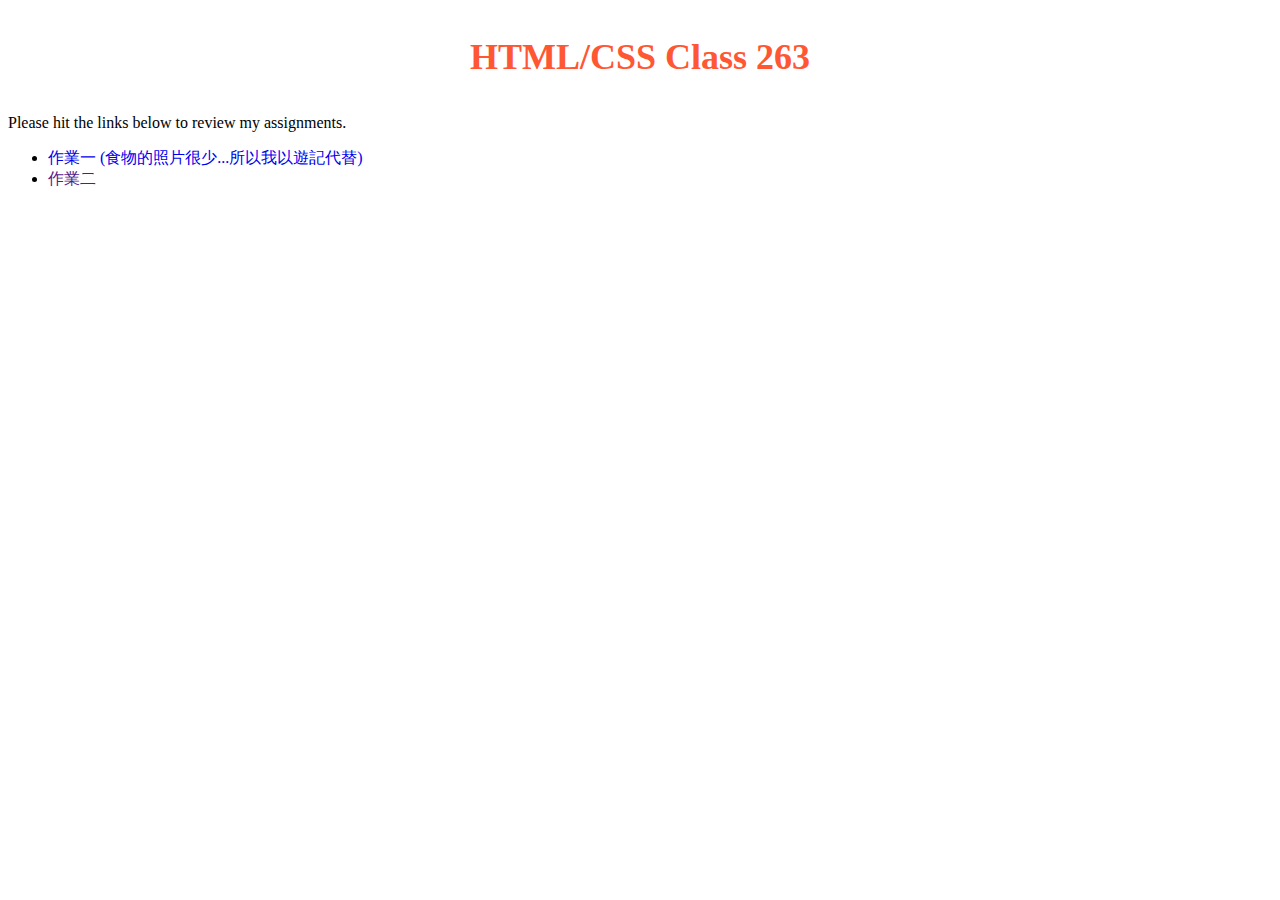
<file: index.html>
<!DOCTYPE html>
<html lang="en">

<head>
    <meta charset="UTF-8">
    <title>Assignment</title>
    <link type="text/css" rel="stylesheet" href="index.css">
</head>

<body>
    <div>
        <h3>HTML/CSS Class 263</h3>
        <p>Please hit the links below to review my assignments.</p>
        <ul style="circle">
            <li><a href="assn_01/assn_01.html">作業一 (食物的照片很少...所以我以遊記代替)</a></li>
            <li><a href="">作業二</a></li>
        </ul>
    </div>
</body>

</html>
</file>
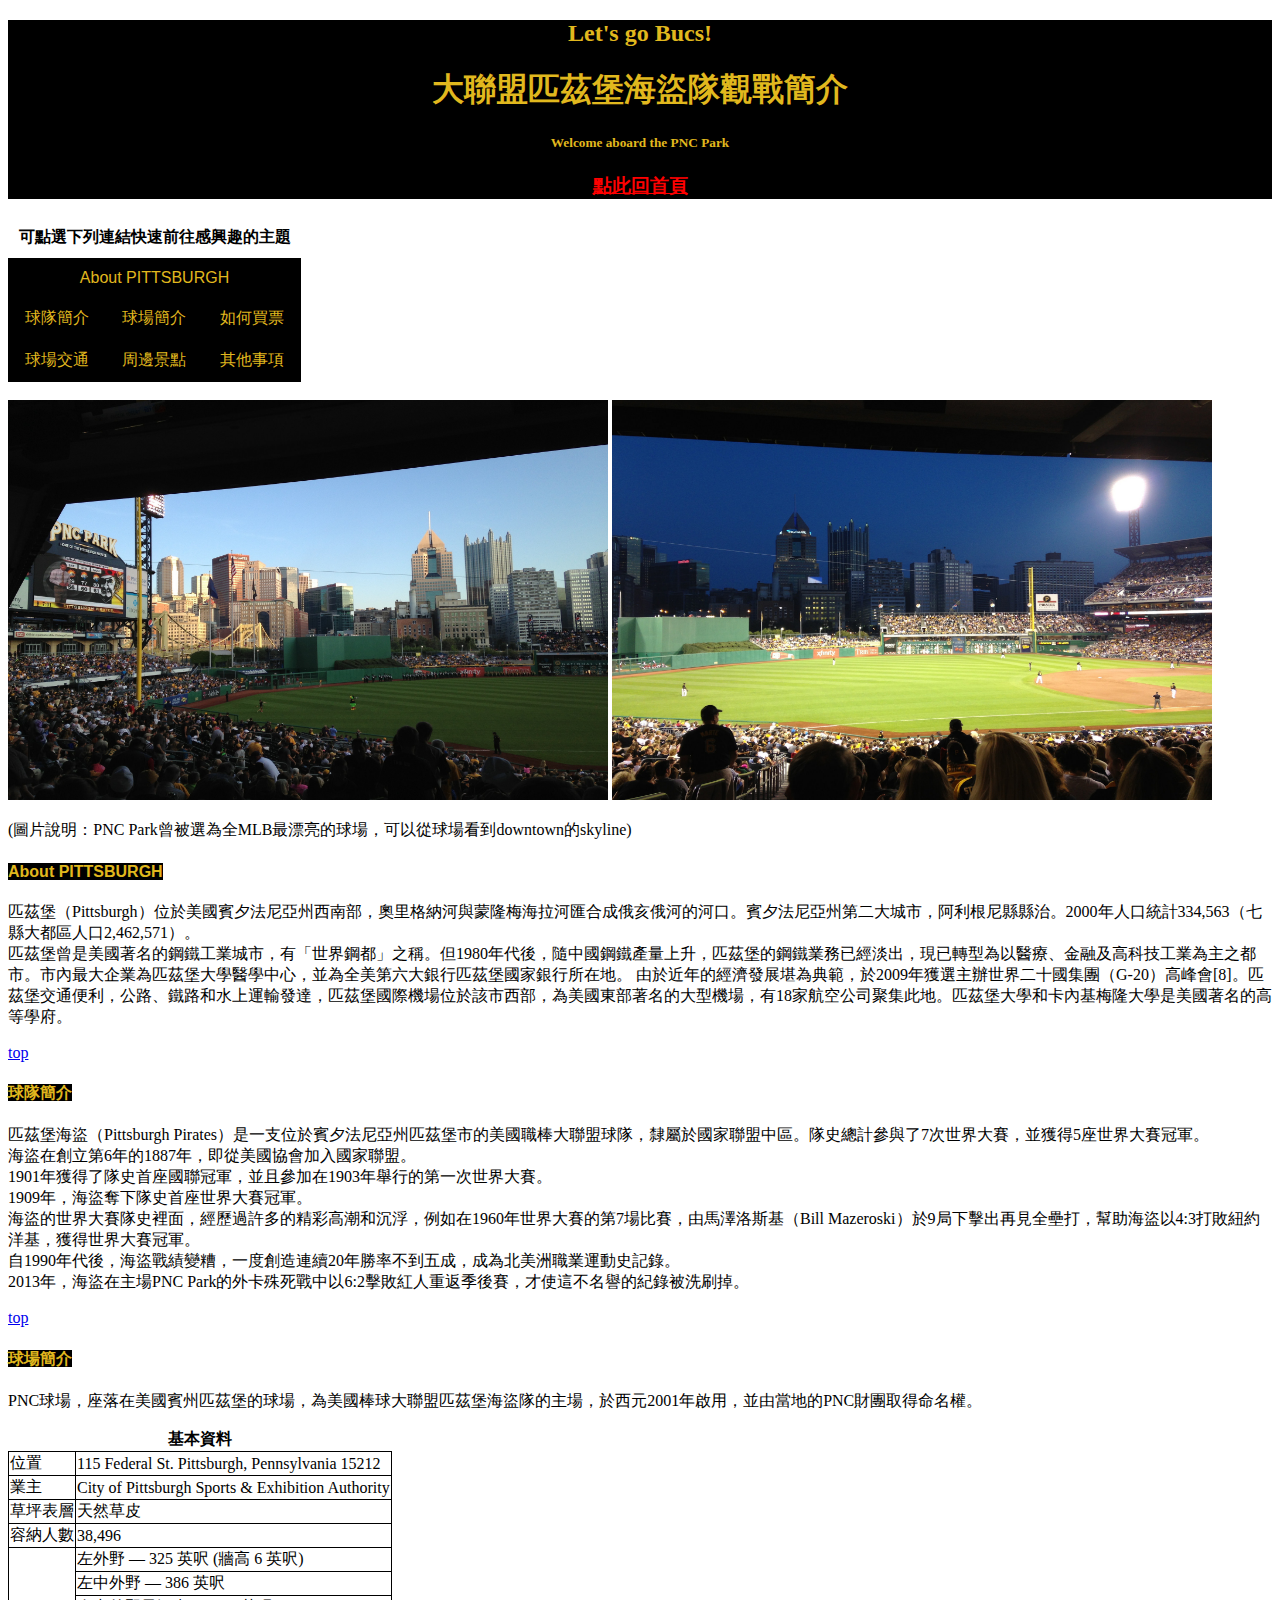
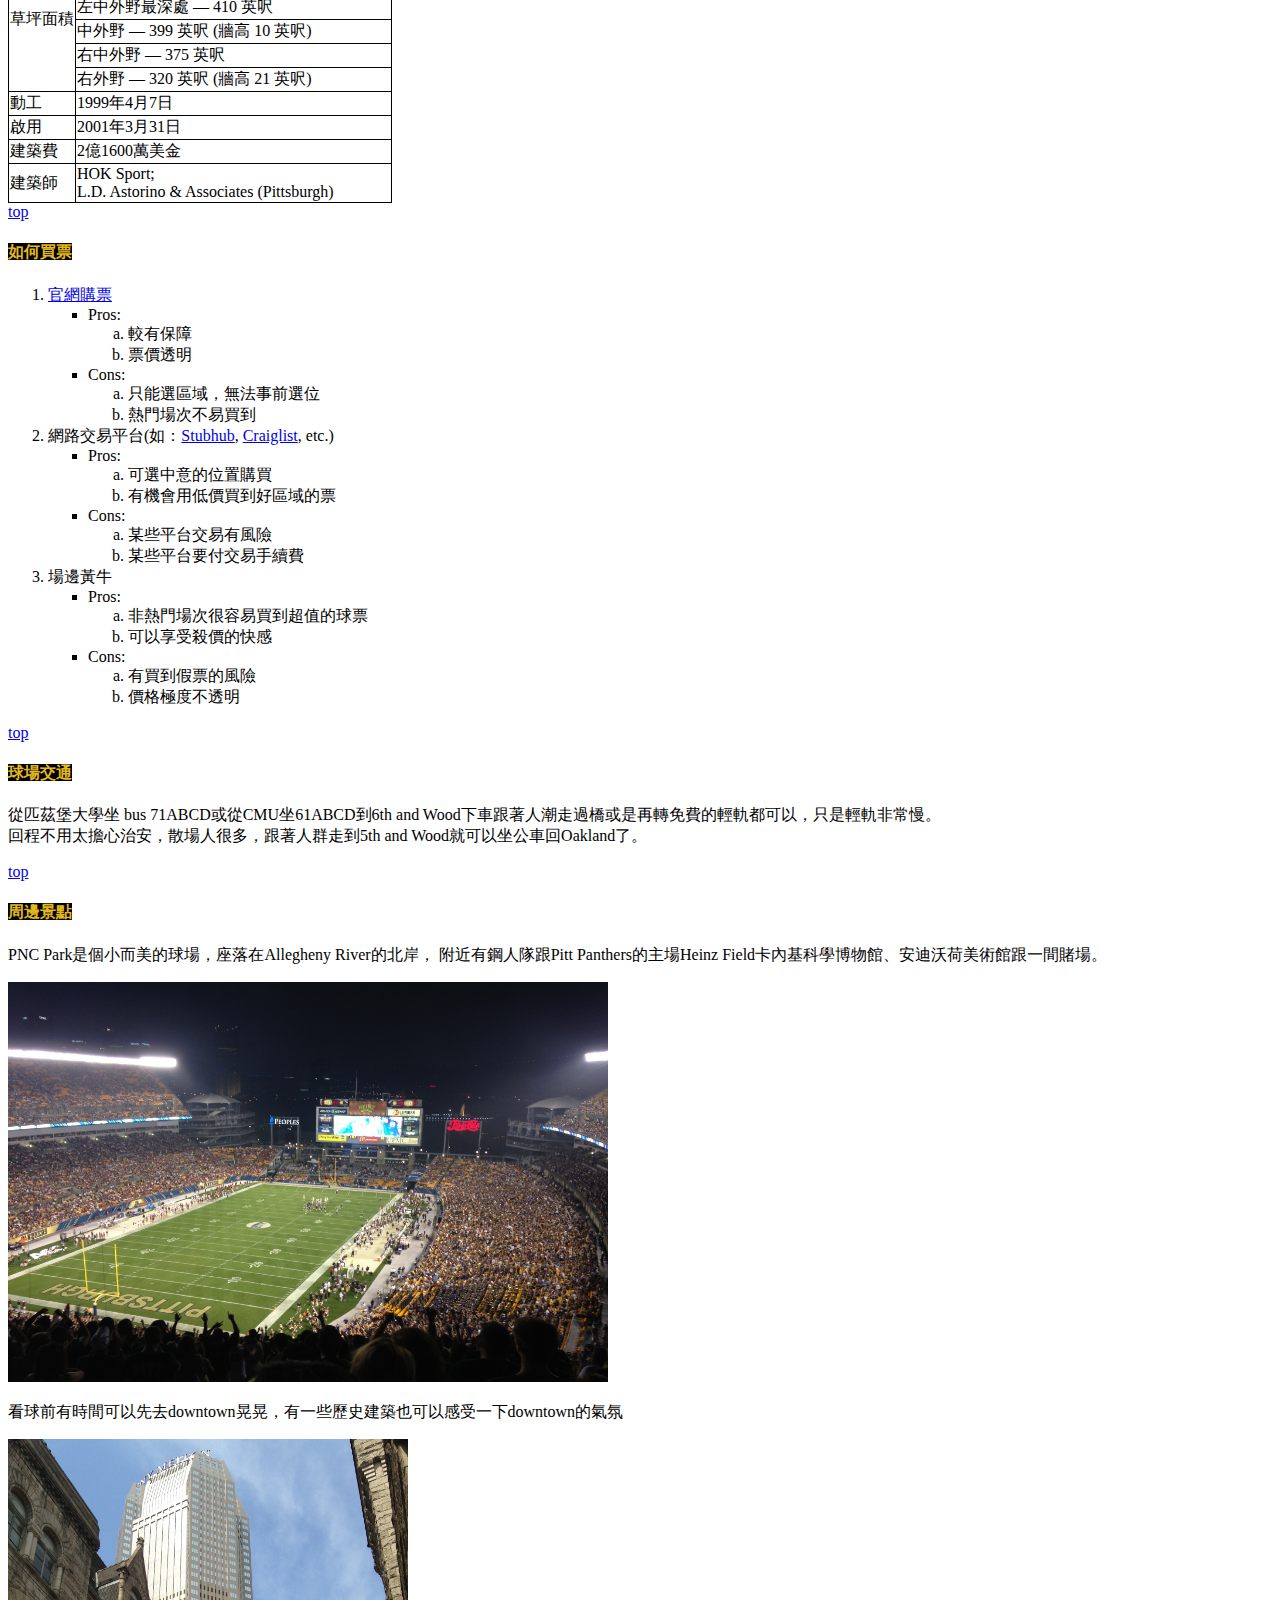
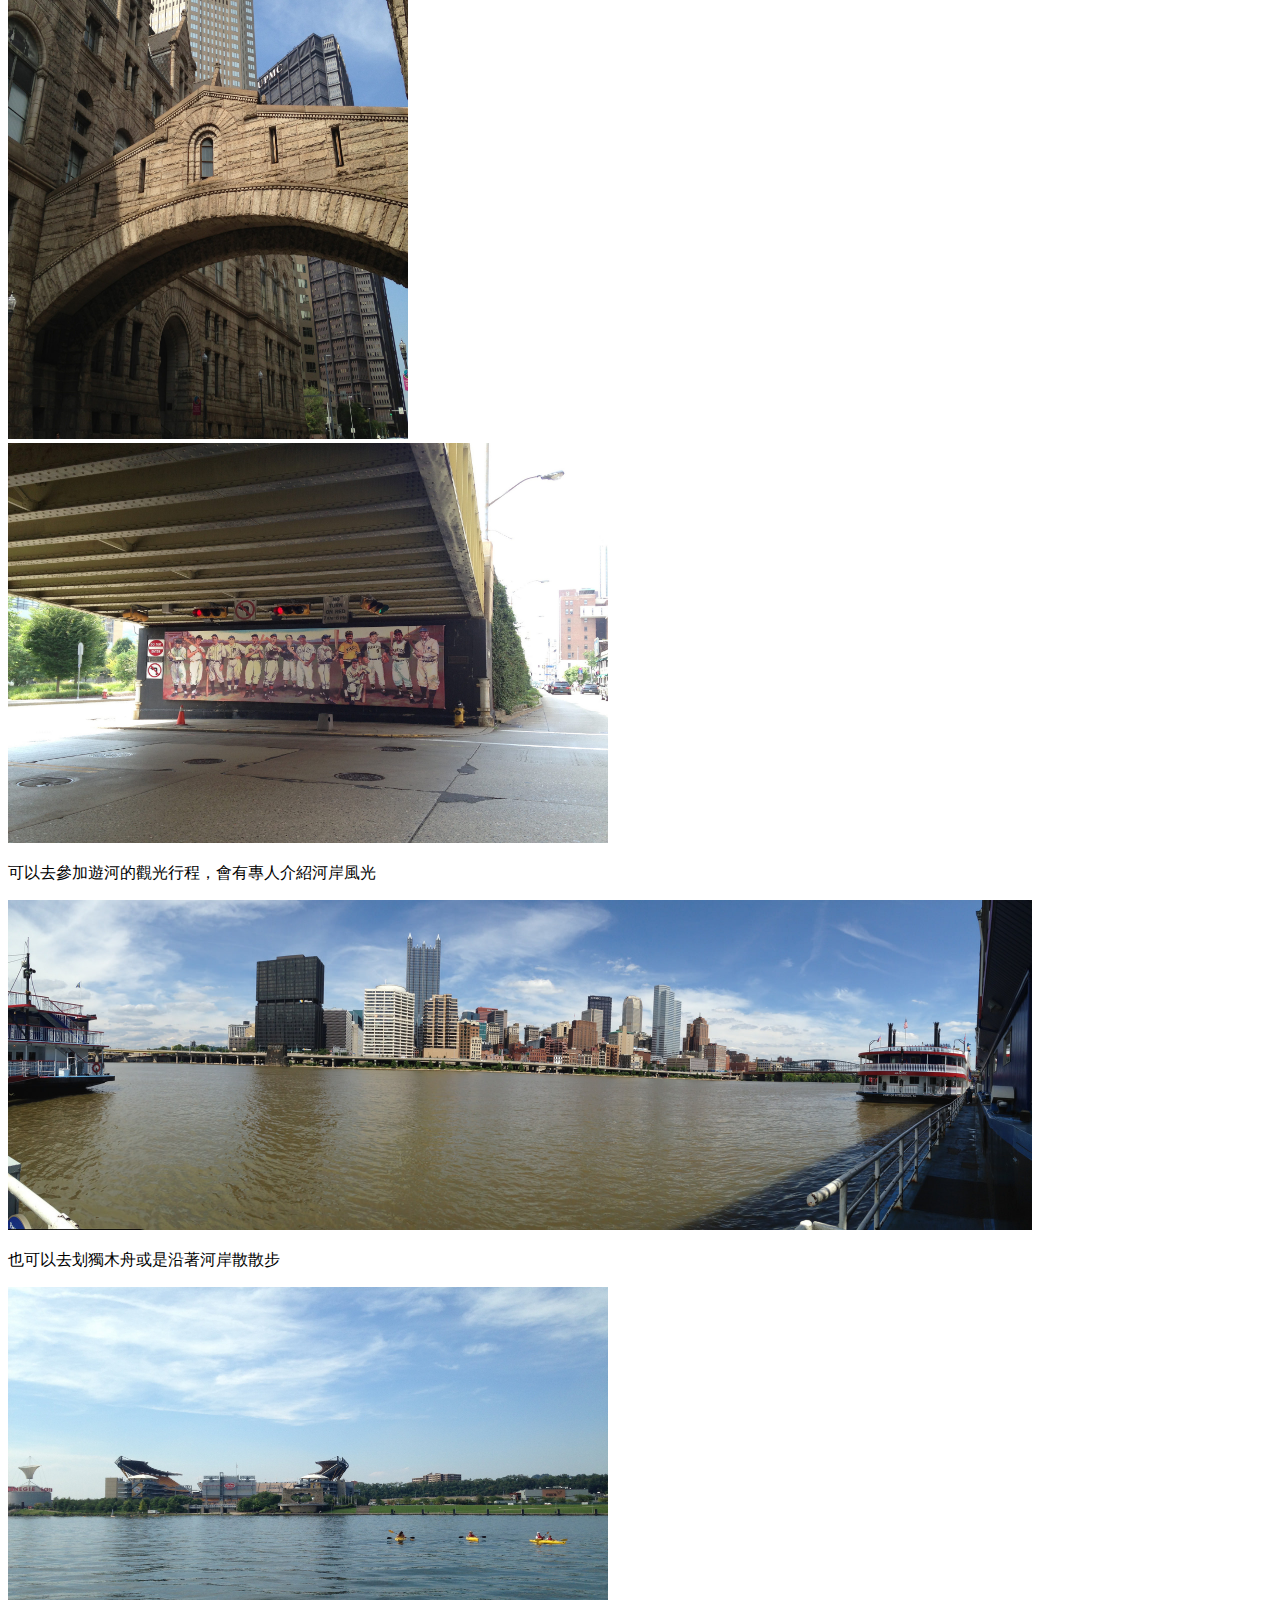
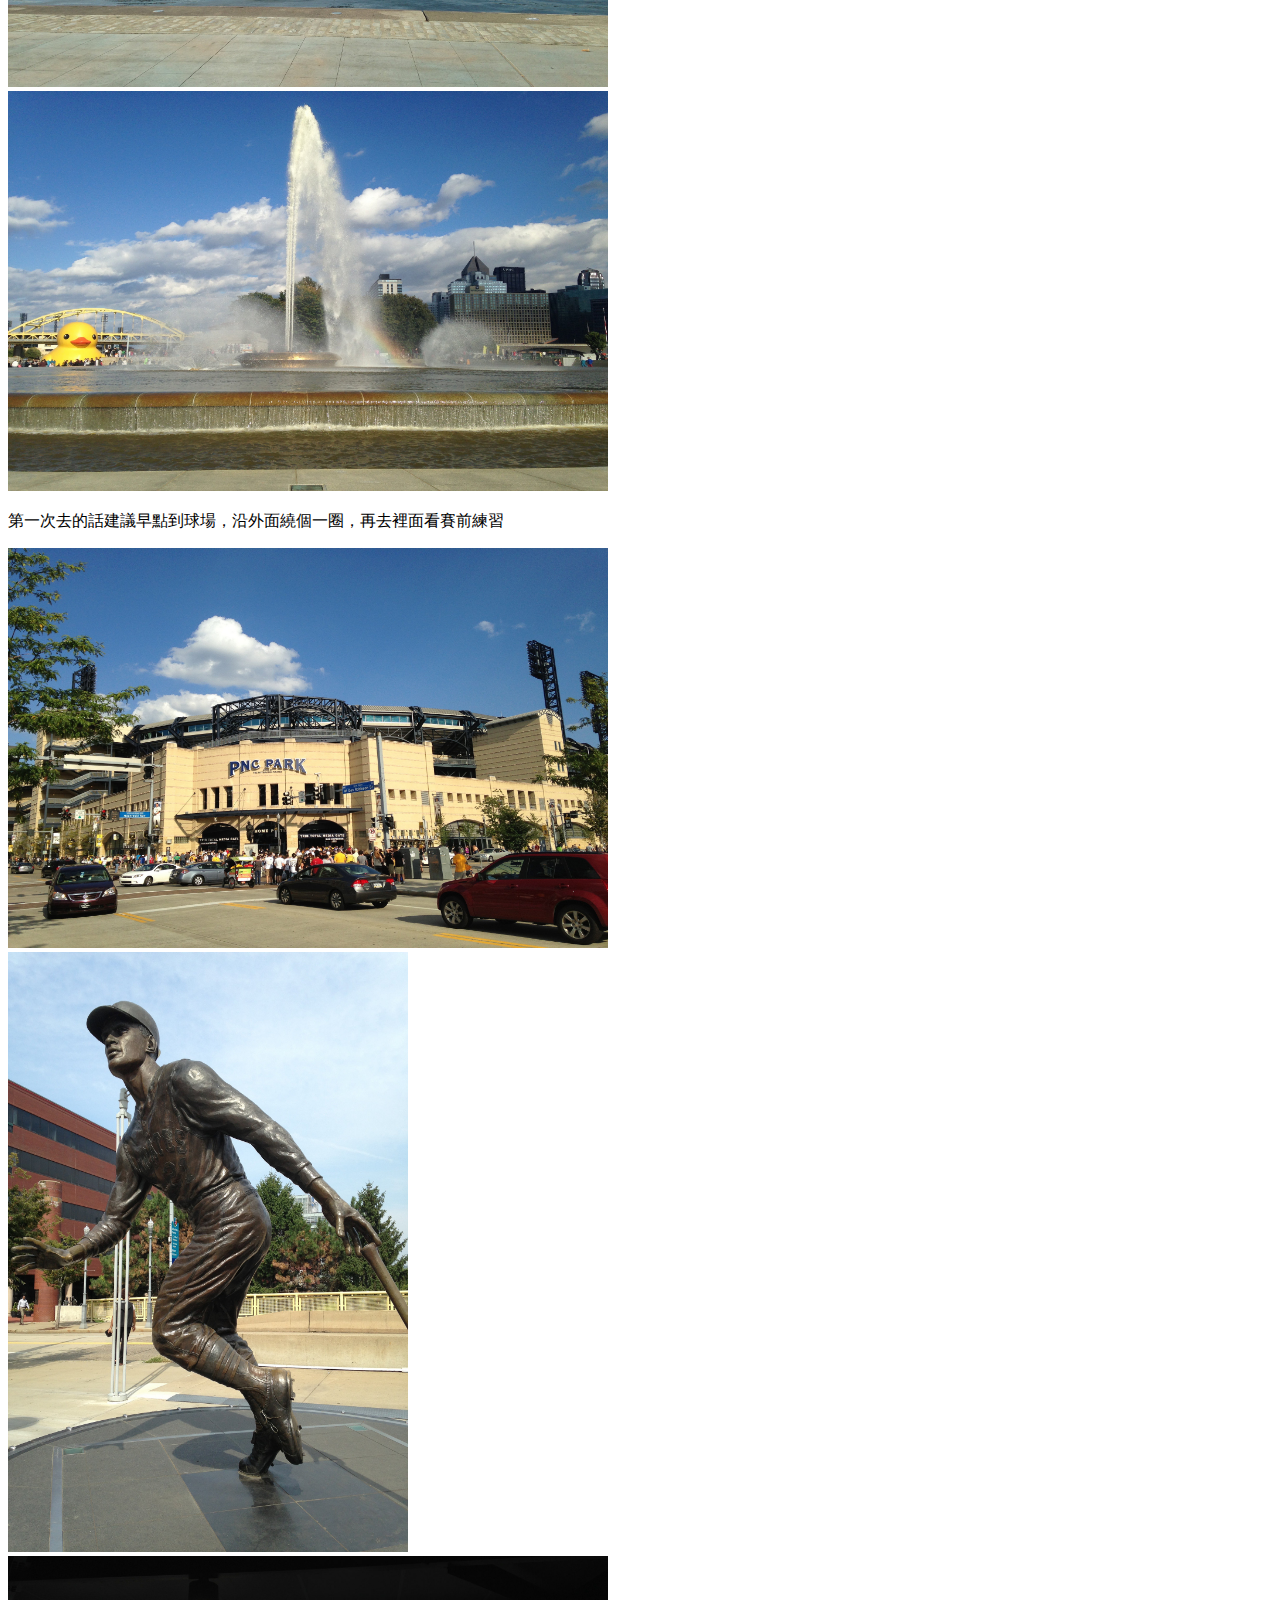
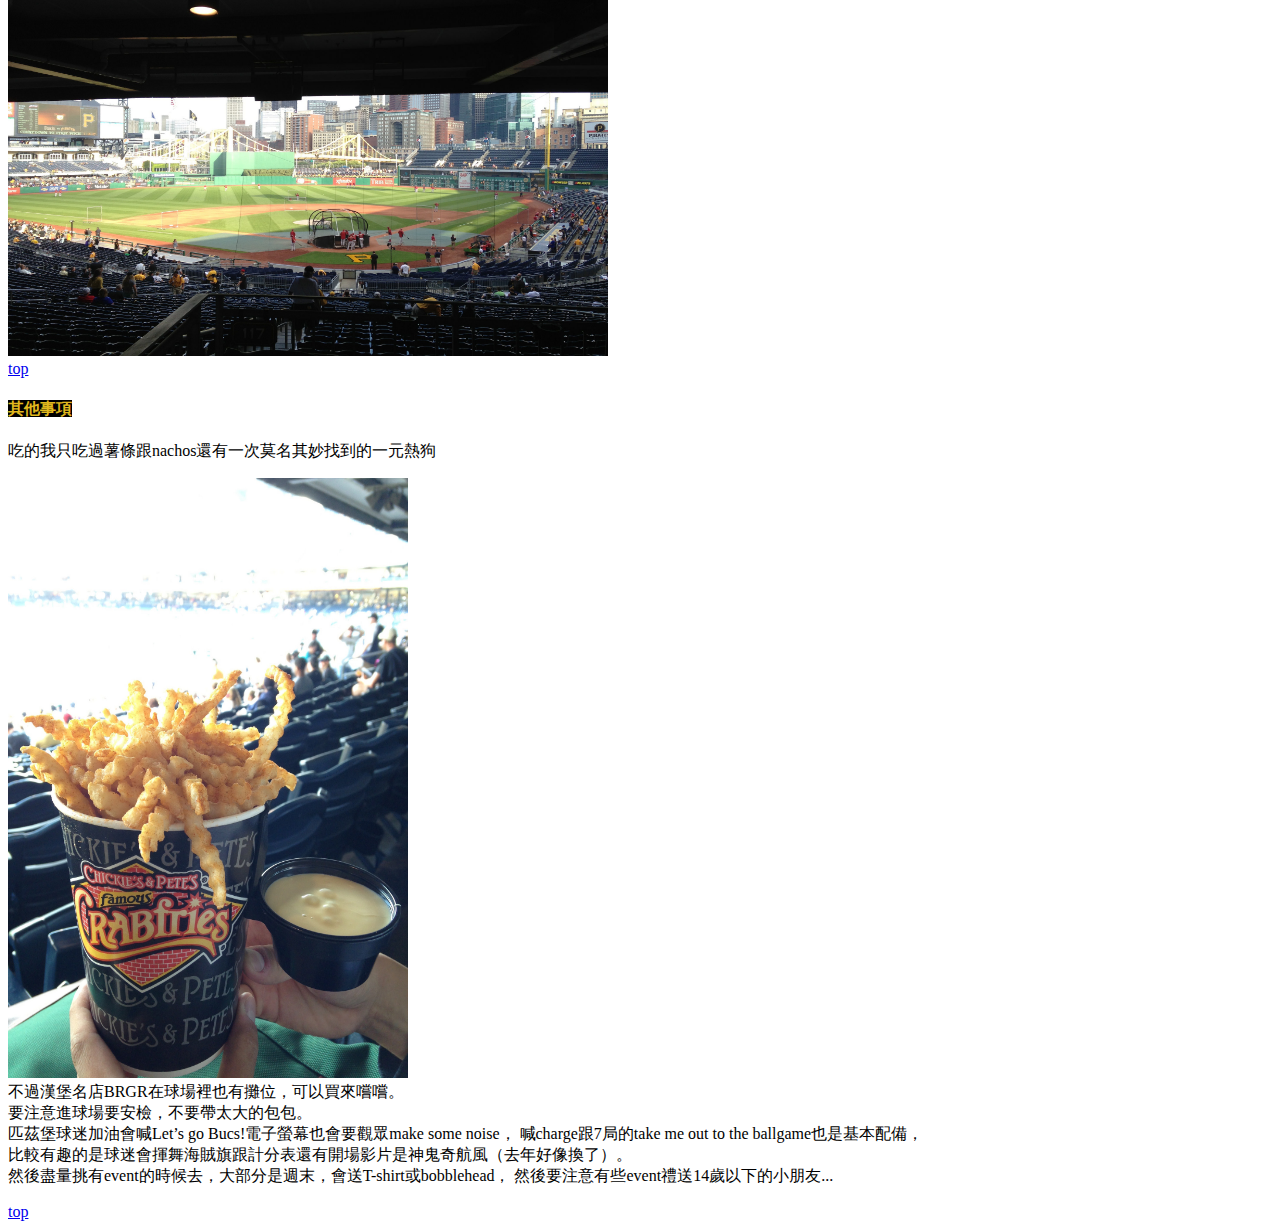
<file: assn_01/assn_01.html>
<!DOCTYPE html>
<html lang="en">

<head>
    <meta charset="UTF-8">
    <link rel="stylesheet" href="css/assn_01.css" type="text/css">
    <title>作業一</title>
</head>

<body>
    <header>
        <h2>Let's go Bucs!</h2>
        <h1>大聯盟匹茲堡海盜隊觀戰簡介</h3>
        <h5>Welcome aboard the PNC Park</h5>
        <h3><a href="../index.html">點此回首頁</a></h3>
        </header>
    <div id=top>
        <table cellpadding="10" cellspacing="0">
            <th colspan="3">可點選下列連結快速前往感興趣的主題</th>
            <tr>
                <td colspan="3"><a href="#sec1"><span>About PITTSBURGH</span></a></td>
            </tr>
            <tr>
                <td><a href="#sec2">球隊簡介</a></td>
                <td><a href="#sec3">球場簡介</a></td>
                <td><a href="#sec4">如何買票</a></td>
            </tr>
            <tr>
                <td><a href="#sec5">球場交通</a></td>
                <td><a href="#sec6">周邊景點</a></td>
                <td><a href="#sec7">其他事項</a></td>
            </tr>
        </table>
    </div>
    <br/>
    <img src="imgs/skyline.jpg" alt="not found" width="600" height="400" />
    <img src="imgs/skyline_1.jpg" alt="not found" width="600" height="400">
    <p>(圖片說明：PNC Park曾被選為全MLB最漂亮的球場，可以從球場看到downtown的skyline)</p>
    <div id="sec1">
        <h4><span>About PITTSBURGH</span></h4>
        <p>
            匹茲堡（Pittsburgh）位於美國賓夕法尼亞州西南部，奧里格納河與蒙隆梅海拉河匯合成俄亥俄河的河口。賓夕法尼亞州第二大城市，阿利根尼縣縣治。2000年人口統計334,563（七縣大都區人口2,462,571）。
            <br/>匹茲堡曾是美國著名的鋼鐵工業城市，有「世界鋼都」之稱。但1980年代後，隨中國鋼鐵產量上升，匹茲堡的鋼鐵業務已經淡出，現已轉型為以醫療、金融及高科技工業為主之都市。市內最大企業為匹茲堡大學醫學中心，並為全美第六大銀行匹茲堡國家銀行所在地。 由於近年的經濟發展堪為典範，於2009年獲選主辦世界二十國集團（G-20）高峰會[8]。匹茲堡交通便利，公路、鐵路和水上運輸發達，匹茲堡國際機場位於該市西部，為美國東部著名的大型機場，有18家航空公司聚集此地。匹茲堡大學和卡內基梅隆大學是美國著名的高等學府。
        </p>
        <a href="#top">top</a>
    </div>
    <div id="sec2">
        <h4><span>球隊簡介</span></h4>
        <p>
            匹茲堡海盜（Pittsburgh Pirates）是一支位於賓夕法尼亞州匹茲堡市的美國職棒大聯盟球隊，隸屬於國家聯盟中區。隊史總計參與了7次世界大賽，並獲得5座世界大賽冠軍。
            <br/>海盜在創立第6年的1887年，即從美國協會加入國家聯盟。
            <br/> 1901年獲得了隊史首座國聯冠軍，並且參加在1903年舉行的第一次世界大賽。
            <br/> 1909年，海盜奪下隊史首座世界大賽冠軍。
            <br/>海盜的世界大賽隊史裡面，經歷過許多的精彩高潮和沉浮，例如在1960年世界大賽的第7場比賽，由馬澤洛斯基（Bill Mazeroski）於9局下擊出再見全壘打，幫助海盜以4:3打敗紐約洋基，獲得世界大賽冠軍。
            <br/>自1990年代後，海盜戰績變糟，一度創造連續20年勝率不到五成，成為北美洲職業運動史記錄。
            <br/>2013年，海盜在主場PNC Park的外卡殊死戰中以6:2擊敗紅人重返季後賽，才使這不名譽的紀錄被洗刷掉。</p>
        <a href="#top">top</a>
    </div>
    <div id="sec3">
        <h4><span>球場簡介</span></h4>
        <p>PNC球場，座落在美國賓州匹茲堡的球場，為美國棒球大聯盟匹茲堡海盜隊的主場，於西元2001年啟用，並由當地的PNC財團取得命名權。</p>
        <table>
            <th colspan="2">基本資料</th>
            <tr>
                <td>位置</td>
                <td>115 Federal St. Pittsburgh, Pennsylvania 15212</td>
            </tr>
            <tr>
                <td>業主</td>
                <td>City of Pittsburgh Sports & Exhibition Authority</td>
            </tr>
            <tr>
                <td>草坪表層
                </td>
                <td>天然草皮
                </td>
            </tr>
            <tr>
                <td>容納人數</td>
                <td>38,496</td>
            </tr>
            <tr>
                <td rowspan="6">草坪面積</td>
                <td>左外野 — 325 英呎 (牆高 6 英呎)
                </td>
            </tr>
            <tr>
                <td>左中外野 — 386 英呎</td>
            </tr>
            <tr>
                <td>左中外野最深處 — 410 英呎</td>
            </tr>
            <tr>
                <td>中外野 — 399 英呎 (牆高 10 英呎)</td>
            </tr>
            <tr>
                <td>右中外野 — 375 英呎</td>
            </tr>
            <tr>
                <td>右外野 — 320 英呎 (牆高 21 英呎)</td>
            </tr>
            <tr>
                <td>動工</td>
                <td>1999年4月7日</td>
            </tr>
            <tr>
                <td>啟用 </td>
                <td>2001年3月31日
                </td>
            </tr>
            <tr>
                <td>建築費 </td>
                <td> 2億1600萬美金</td>
            </tr>
            <tr>
                <td>建築師
                </td>
                <td>HOK Sport;</br> L.D. Astorino & Associates (Pittsburgh)</td>
            </tr>
        </table>
        <a href="#top">top</a>
    </div>
    <div id="sec4">
        <h4><span>如何買票</span></h4>
        <ol>
            <li><a href="http://pittsburgh.pirates.mlb.com/ticketing/index.jsp?c_id=pit" target="_blank">官網購票</a></li>
            <ul type="square">
                <li>Pros:
                    <ol type="a">
                        <li>較有保障</li>
                        <li>票價透明</li>
                    </ol>
                </li>
                <li>Cons:
                    <ol type="a">
                        <li>只能選區域，無法事前選位</li>
                        <li>熱門場次不易買到</li>
                    </ol>
                </li>
            </ul>
            <li>網路交易平台(如：<a href="http://www.stubhub.com/" target="_blank">Stubhub</a>, <a href="https://www.craigslist.org/about/sites" target="_blank">Craiglist</a>, etc.)</li>
            <ul type="square">
                <li>Pros:
                    <ol type="a">
                        <li>可選中意的位置購買</li>
                        <li>有機會用低價買到好區域的票</li>
                    </ol>
                </li>
                <li>Cons:
                    <ol type="a">
                        <li>某些平台交易有風險</li>
                        <li>某些平台要付交易手續費</li>
                    </ol>
                </li>
            </ul>
            <li>場邊黃牛</li>
            <ul type="square">
                <li>Pros:
                    <ol type="a">
                        <li>非熱門場次很容易買到超值的球票</li>
                        <li>可以享受殺價的快感</li>
                    </ol>
                </li>
                <li>Cons:
                    <ol type="a">
                        <li>有買到假票的風險</li>
                        <li>價格極度不透明</li>
                    </ol>
                </li>
            </ul>
        </ol>
        <a href="#top">top</a>
    </div>
    <div id="sec5">
        <h4><span>球場交通</span></h4>
        <p>從匹茲堡大學坐 bus 71ABCD或從CMU坐61ABCD到6th and Wood下車跟著人潮走過橋或是再轉免費的輕軌都可以，只是輕軌非常慢。
            <br/> 回程不用太擔心治安，散場人很多，跟著人群走到5th and Wood就可以坐公車回Oakland了。</p>
        <a href="#top">top</a>
    </div>
    <div id="sec6">
        <h4><span>周邊景點</span></h4>
        <p>PNC Park是個小而美的球場，座落在Allegheny River的北岸， 附近有鋼人隊跟Pitt Panthers的主場Heinz Field卡內基科學博物館、安迪沃荷美術館跟一間賭場。</p>
        <img src="imgs/Heinz_Field.jpg" alt="not found" width="600" height="400" />
        <p>看球前有時間可以先去downtown晃晃，有一些歷史建築也可以感受一下downtown的氣氛</p>
        <img src="imgs/stone_bridge.jpg" alt="not found" width="400" height="600" />
        <br/>
        <img src="imgs/painting.jpg" alt="not found" width="600" height="400">
        <p>可以去參加遊河的觀光行程，會有專人介紹河岸風光</p>
        <img src="imgs/cruise.jpg" alt="not found" width="1024" height="330">
        <p>也可以去划獨木舟或是沿著河岸散散步</p>
        <img src="imgs/kayak_1.jpg" alt="not founf" width="600" height="400">
        <br/>
        <img src="imgs/fountain.jpg" alt="not found" width="600" height="400">
        <p>第一次去的話建議早點到球場，沿外面繞個一圈，再去裡面看賽前練習</p>
        <img src="imgs/outside.jpg" alt="not found " width="600" height="400" />
        <br/>
        <img src="imgs/statue.jpg" alt="not found " width="400" height="600" />
        <br/>
        <img src="imgs/BP.jpg" alt="not found " width="600" height="400" />
        <br/>
        <a href="#top">top</a>
    </div>
    <div id="sec7">
        <h4><span>其他事項</span></h4>
        <p>吃的我只吃過薯條跟nachos還有一次莫名其妙找到的一元熱狗</p>
        <p><img src="imgs/fries.jpg" alt="not found" width="400" height="600" />
            <br/>不過漢堡名店BRGR在球場裡也有攤位，可以買來嚐嚐。
            <br/>要注意進球場要安檢，不要帶太大的包包。
            <br/>匹茲堡球迷加油會喊Let’s go Bucs!電子螢幕也會要觀眾make some noise， 喊charge跟7局的take me out to the ballgame也是基本配備，
            <br/> 比較有趣的是球迷會揮舞海賊旗跟計分表還有開場影片是神鬼奇航風（去年好像換了）。
            <br/>然後盡量挑有event的時候去，大部分是週末，會送T-shirt或bobblehead， 然後要注意有些event禮送14歲以下的小朋友...
            <br/>
        </p>
        <a href="#top">top</a>
</body>

</html>
</file>
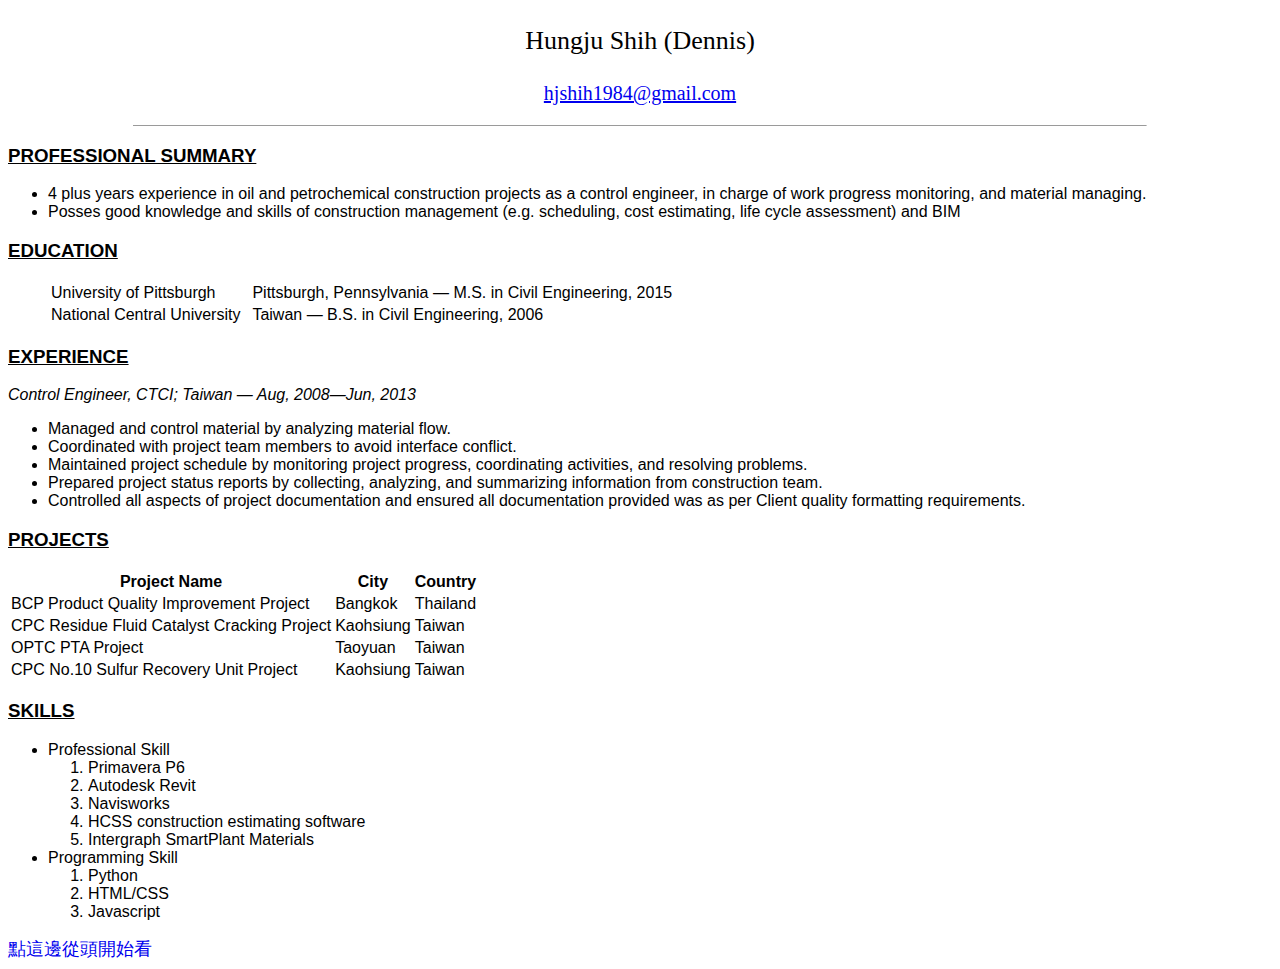
<file: assn_02/assn_02.html>
<!DOCTYPE html>
<html lang="en">

<head>
    <meta charset="UTF-8">
    <title>作業二</title>
    <link type="text/css" rel="stylesheet" href="assn_02.css">
</head>

<body>
    <header id="top">
        <p id="name">Hungju Shih (Dennis)</p>
        <p id="email"><a href="mailto:hjshih1984@gmail.com?Subject=Interview%20invitation">hjshih1984@gmail.com</a></p>
        </hader>
        <hr size="0" width="80% /">
        <div id="ps">
            <h3>PROFESSIONAL SUMMARY</h3>
            <ul>
                <li>4 plus years experience in oil and petrochemical construction projects as a control engineer, in charge of work progress monitoring, and material managing.</li>
                <li>Posses good knowledge and skills of construction management (e.g. scheduling, cost estimating, life cycle assessment) and BIM</li>
            </ul>
        </div>
        <div id="ed">
            <h3>EDUCATION</h3>
            <ul>
                <table>
                    <tr>
                        <td>University of Pittsburgh</td>
                        <td></td>
                        <td></td>
                        <td>Pittsburgh, Pennsylvania — M.S. in Civil Engineering, 2015
                        </td>
                    </tr>
                    <tr>
                        <td>National Central University</td>
                        <td></td>
                        <td></td>
                        <td>Taiwan — B.S. in Civil Engineering, 2006
                        </td>
                    </tr>
                </table>
        </div>
        <div id="ex">
            <h3>EXPERIENCE</h3>
            <em>Control Engineer, CTCI; Taiwan — Aug, 2008—Jun, 2013</em>
            <ul>
                <li>Managed and control material by analyzing material flow.</li>
                <li>Coordinated with project team members to avoid interface conflict.</li>
                <li>Maintained project schedule by monitoring project progress, coordinating activities, and resolving problems.</li>
                <li>Prepared project status reports by collecting, analyzing, and summarizing information from construction team.</li>
                <li>Controlled all aspects of project documentation and ensured all documentation provided was as per Client quality formatting requirements.</li>
            </ul>
        </div>
        <div id="pj">
            <h3>PROJECTS</h3>
            <table>
                <th>Project Name</th>
                <th>City</th>
                <th>Country</th>
                <tr>
                    <td>BCP Product Quality Improvement Project</td>
                    <td>Bangkok</td>
                    <td>Thailand</td>
                </tr>
                <tr>
                    <td>CPC Residue Fluid Catalyst Cracking Project</td>
                    <td>Kaohsiung</td>
                    <td>Taiwan</td>
                </tr>
                <tr>
                    <td>OPTC PTA Project</td>
                    <td>Taoyuan</td>
                    <td>Taiwan</td>
                </tr>
                <tr>
                    <td>CPC No.10 Sulfur Recovery Unit Project</td>
                    <td>Kaohsiung</td>
                    <td>Taiwan</td>
                </tr>
            </table>
        </div>
        <div id="sk">
            <h3>SKILLS</h3>
            <ul>
                <li>Professional Skill
                    <ol>
                        <li>Primavera P6</li>
                        <li>Autodesk Revit </li>
                        <li>Navisworks</li>
                        <li>HCSS construction estimating software</li>
                        <li>Intergraph SmartPlant Materials</li>
                    </ol>
                </li>
                <li>Programming Skill
                    <ol>
                        <li>Python</li>
                        <li>HTML/CSS</li>
                        <li>Javascript</li>
                    </ol>
                </li>
            </ul>
        </div>
        <a href="#top" id="back">點這邊從頭開始看</a>
</body>

</html>
</file>
<file: index.css>
h3 {
    color: #ff5733;
    text-align: center;
    font-family: impact;
    font-size: 36px;
}

a:hover {
    text-decoration: none;
    color: red;
}

a:link {
    text-decoration: none;
}
</file>
<file: assn_01/css/assn_01.css>
header {
    background-color: black;
    color: #e1b81e;
    font-family: impact;
}

td {
    border: 1px solid black;
}

table {
    border-collapse: collapse;
}

td>a:hover {
    font-weight: bold;
}

td>a:visited {
    color: #e1b81e;
}

td>a:link {
    color: #e1b81e;
}

#top td {
    text-align: center;
    background-color: black;
    font-family: MS PGothic;
}

div>a {
    text-align: center;
}

span {
    font-family: Arial, Helvetica, sans-serif;
    color: #e1b81e;
}

td>a {
    text-decoration: none;
}

h2,
h1,
h5 {
    text-align: center;
}

h4>span {
    background-color: black;
    color: #e1b81e;
}

h3>a {
    font-family: impact;
    color: red;
    width: 100;
}

h3 {
    text-align: center;
}
</file>
<file: assn_02/assn_02.css>
div {
    font-family: Arial;
    font-style: 14px;
}

div>h3 {
    text-decoration: underline;
}

#back {
    text-decoration: none;
    font-size: 18px;
    font-family: Verdana;
}

#name {
    text-align: center;
    font-family: impact;
    font-size: 26px;
}

#email {
    text-align: center;
    font-family: impact;
    font-size: 20px;
}
</file>
